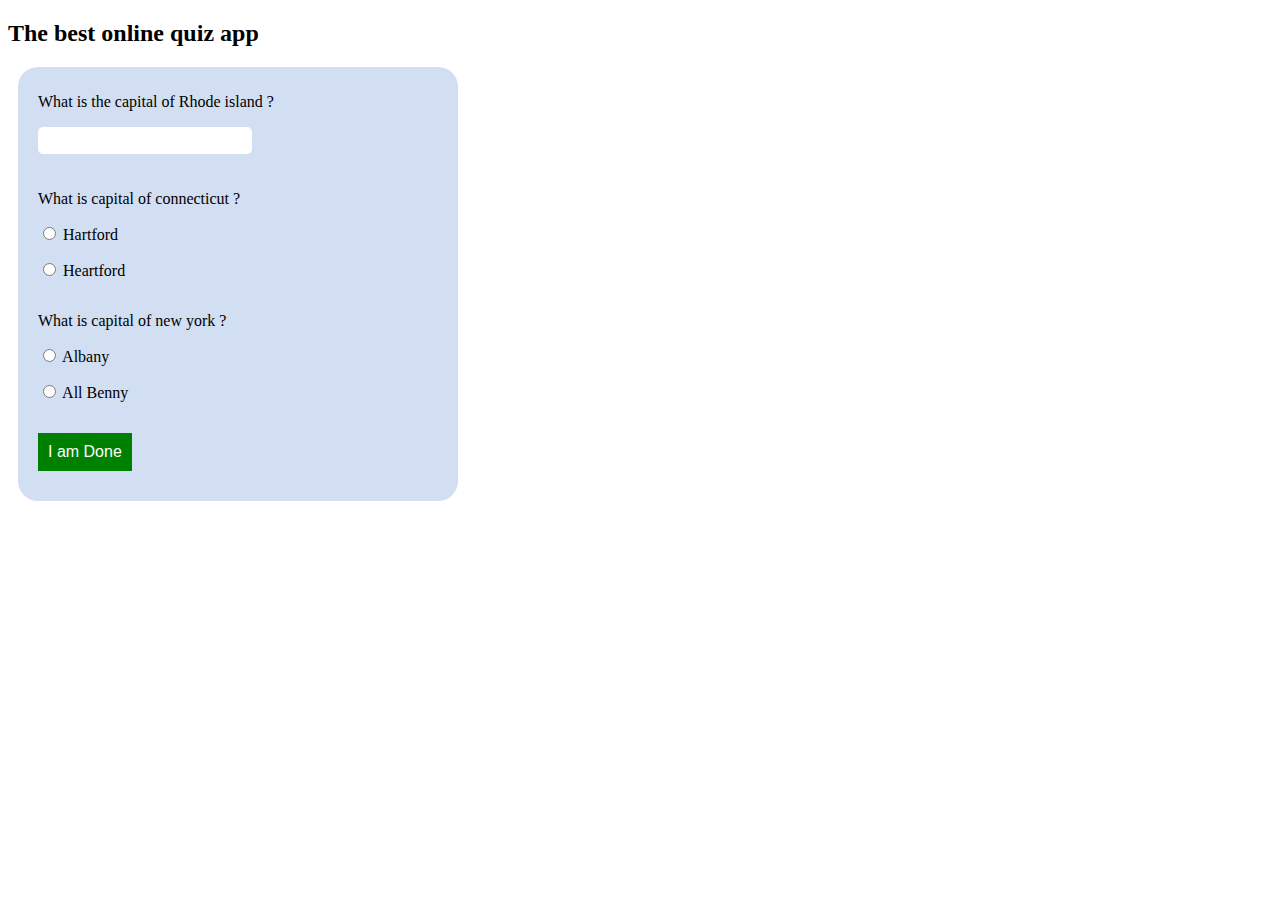
<file: quizApp/index.html>
<!DOCTYPE html>
<html>
<head>
	<title>Quiz App</title>
	<link rel="stylesheet" type="text/css" href="main.css">
</head>
<body>
<h2>The best online quiz app</h2>
<form id="quiz" name="quiz">
	<p>What is the capital of Rhode island ?</p>
	<input type="text" name="question1" id="textbox">
	<p>What is capital of connecticut ?</p>
	<input type="radio" name="question2" id="mc" value="Hartford"> Hartford <br>
	<input type="radio" name="question2" id="mc" value="Heartford"> Heartford <br>
	<p>What is capital of new york ?</p>
	<input type="radio" name="question3" value="Albany"> Albany <br>
	<input type="radio" name="question3" value="All
	Benny"> All Benny <br>

	<input type="button" value="I am Done" id="button" onclick="check();">
</form>
<div id="after_submit">
	<p id="message"></p>
	<p id="number_correct">You finished good job</p>
	<img id="picture">
</div>

<script src="main.js"></script>
</body>
</html>
</file>
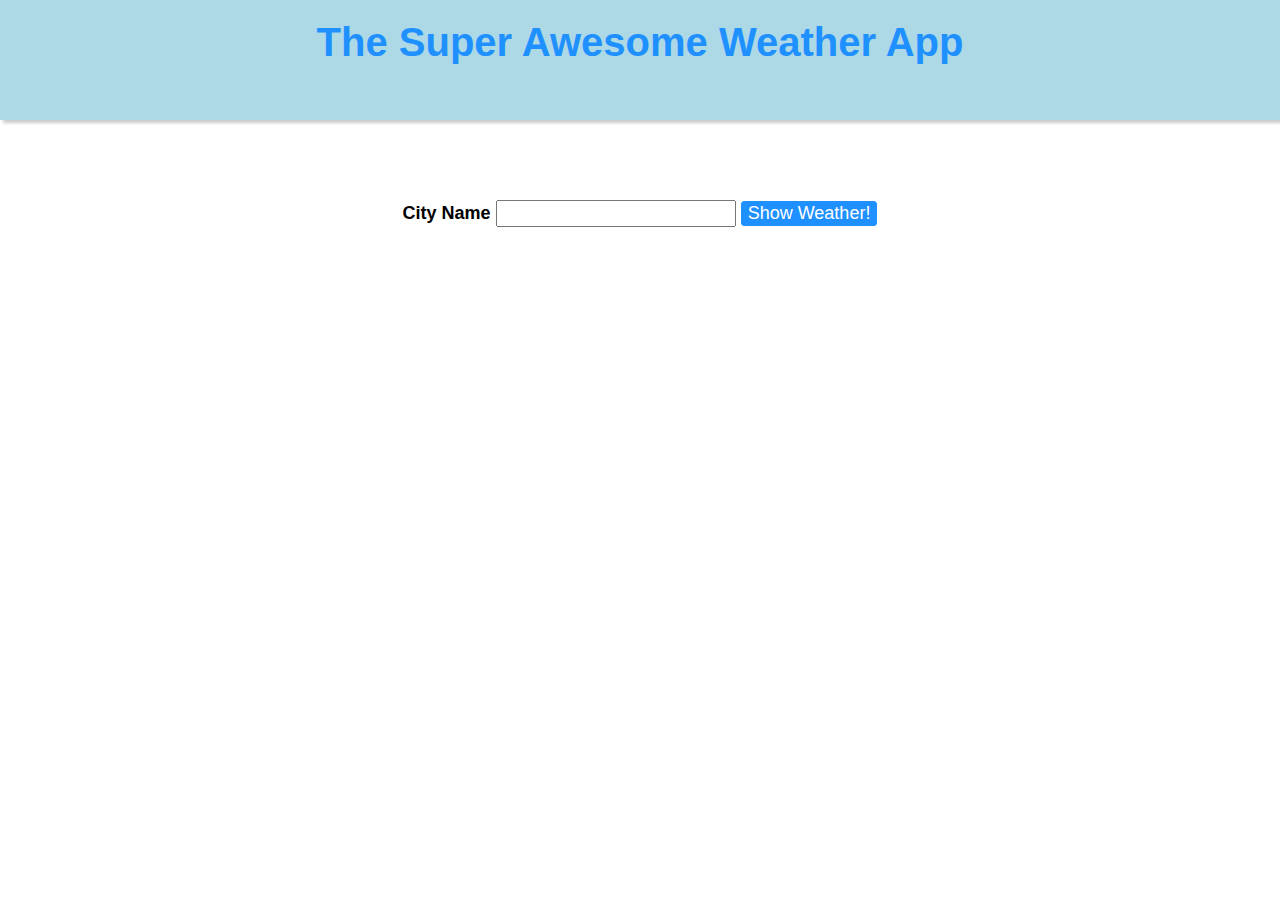
<file: weatherApp/index.html>
<!doctype html>
<html lang="en">
<head>
    <meta charset="UTF-8">
    <title>Weather App</title>
    <link rel="stylesheet" href="style.css">
</head>
<body>
<header>
    <h1>The Super Awesome Weather App</h1>
</header>
<div class="main">
    <div id="search">
        <label for="city">City Name</label>
        <input type="text" id="city">
        <button type="button">Show Weather!</button>
    </div>
    <div id="load">Loading...</div>
    <div id="weather">
        <h1 id="weatherCity">City Name</h1>

        <div id="weatherDescription">Weather Description</div>
        <div id="weatherTemperature">Temperature</div>

    </div>
</div>


<script src="script.js"></script>
</body>
</html>
</file>
<file: quizApp/main.css>
#after_submit{
	visibility: hidden;
	background: #ff5459;
	padding: 10px 20px 10px 20px;
	width: 400px;
	border-radius: 20px;
	float: left;
	margin-left: 20px;
}
#quiz{
	margin-left: 10px;
	background: #d2def2;
	padding: 10px 20px 10px 20px;
	width: 400px;
	border-radius: 20px;
	float: left;;
}
input{
	margin-bottom: 20px;
}
#textbox{
	height: 25px;
	font-size: 16px;
	border-radius: 5px;
	border:none;
	padding-left: 5px;
}
#button{
	background: green;
	border:none;
	padding: 10px;
	color: white;
	font-size: 16px;
	transition-duration: .5s;
	margin-top: 15px;
}
#button:hover{
	background: white;
	border: 1px solid green;
	color: black;
	cursor: pointer;
}
#picture{
	width: 370px;
	height: 245px;
}
#mc{
	display: inline;
}
</file>
<file: weatherApp/style.css>
/* Styles go here */

body {
    padding: 0;
    margin: 0;
    font-family: Helvetica Neue, Helvetica, Arial;
}

header {
    height: 100px;
    background-color: lightblue;
    text-align: center;
    padding-top: 20px;
    box-shadow: 3px 3px 3px #ccc;
}

header h1 {
    font-size: 40px;
    font-weight: bold;
    color: dodgerblue;
    margin: 0;
}

.main {
    text-align: center;
    padding-top: 80px;
}

#search {
    font-size: 18px;
}

#search label {
    font-weight: bold;
}

#search input {
    font-size: inherit;
    font-family: inherit;
}

#search button {
    font-family: inherit;
    font-size: inherit;
    background-color: dodgerblue;
    border: 1px solid dodgerblue;
    border-radius: 3px;
    cursor: pointer;
    color: white;
}

#search button:hover {
    background-color: deepskyblue;
}

#weather {
    padding: 30px;
    border: 1px solid #ccc;
    width: 500px;
    margin: 100px auto auto;
    background-color: deepskyblue;
    box-shadow: 2px 2px 3px #ccc;
    color: white;
    box-sizing: border-box;
    display: none;
    font-weight: bold;
}

#weather h1 {
    font-size: 32px;
    margin-top: 0;
    margin-bottom: 30px;
}

#weatherDescription {
    float: left;
}

#weatherTemperature {
    float: right;
}

#load {
    padding: 30px;
    width: 500px;
    margin: 100px auto auto;
    display: none;
}
</file>
